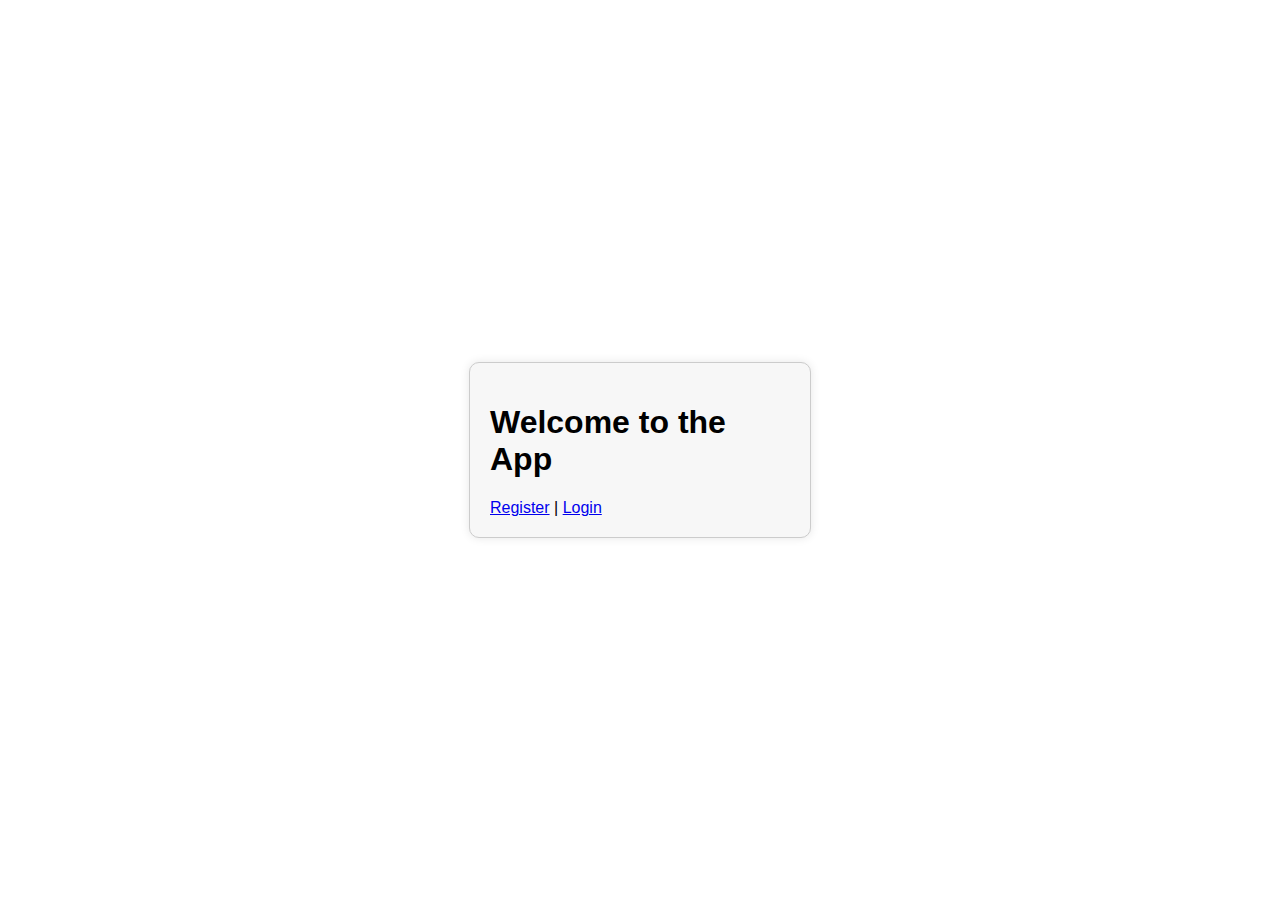
<file: Javascript_frontend/index.html>
<!doctype html>
<html lang="en">
  <head>
    <meta charset="UTF-8" />
    <meta http-equiv="X-UA-Compatible" content="IE=edge" />
    <meta name="viewport" content="width=device-width, initial-scale=1.0" />
    <title>Welcome</title>
    <link rel="stylesheet" href="styles.css" />
  </head>
  <body>
    <div class="container">
      <div class="login-form">
        <h1>Welcome to the App</h1>
        <a href="register.html">Register</a> |
        <a href="login.html">Login</a>
      </div>
    </div>
  </body>
</html>
</file>
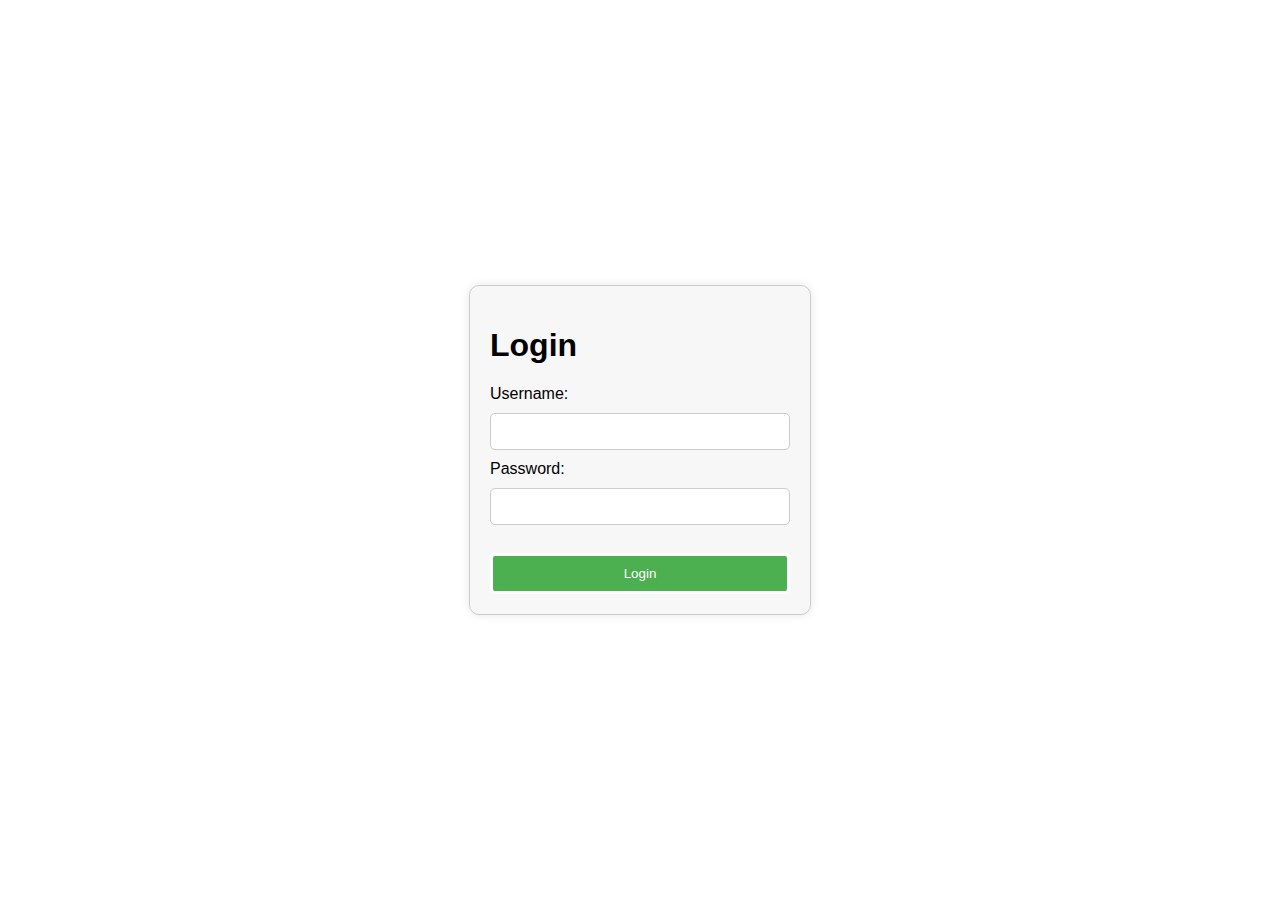
<file: Javascript_frontend/login.html>
<!doctype html>
<html lang="en">
  <head>
    <meta charset="UTF-8" />
    <meta name="viewport" content="width=device-width, initial-scale=1.0" />
    <title>Login</title>
    <link rel="stylesheet" href="styles.css" />
  </head>
  <body>
      <div class="container">
    <div class="login-form">
    <h1>Login</h1>
    <form id="loginForm">
      <label for="username">Username:</label><br />
      <input type="text" id="username" name="username" required /><br />
      <label for="password">Password:</label><br />
      <input
        type="password"
        id="password"
        name="password"
        required
      /><br /><br />
      <button type="submit">Login</button>
    </form>
    <div id="message"></div>
</div</div>
    <script src="scripts/auth.js"></script>
  </body>
</html>
</file>
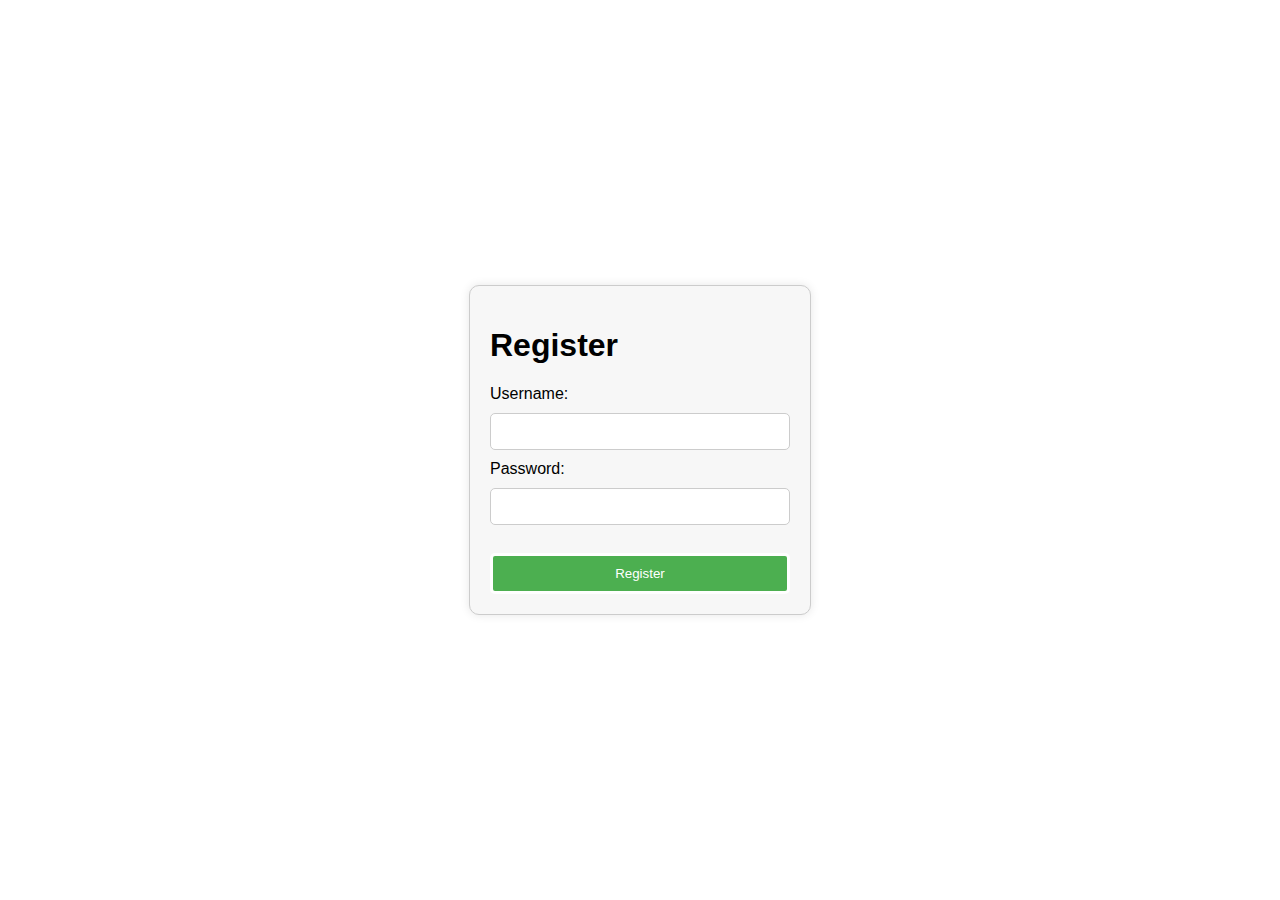
<file: Javascript_frontend/register.html>
<!doctype html>
<html lang="en">
  <head>
    <meta charset="UTF-8" />
    <meta name="viewport" content="width=device-width, initial-scale=1.0" />
    <title>Register</title>
    <link rel="stylesheet" href="styles.css" />
  </head>
  <body>
    <div class="container">
      <div class="login-form">
        <h1>Register</h1>
        <form id="registerForm">
          <label for="username">Username:</label><br />
          <input type="text" id="username" name="username" required /><br />
          <label for="password">Password:</label><br />
          <input
            type="password"
            id="password"
            name="password"
            required
          /><br /><br />
          <button type="submit">Register</button>
        </form>
        <div id="message"></div>
      </div>
    </div>
    <script src="scripts/auth.js"></script>
  </body>
</html>
</file>
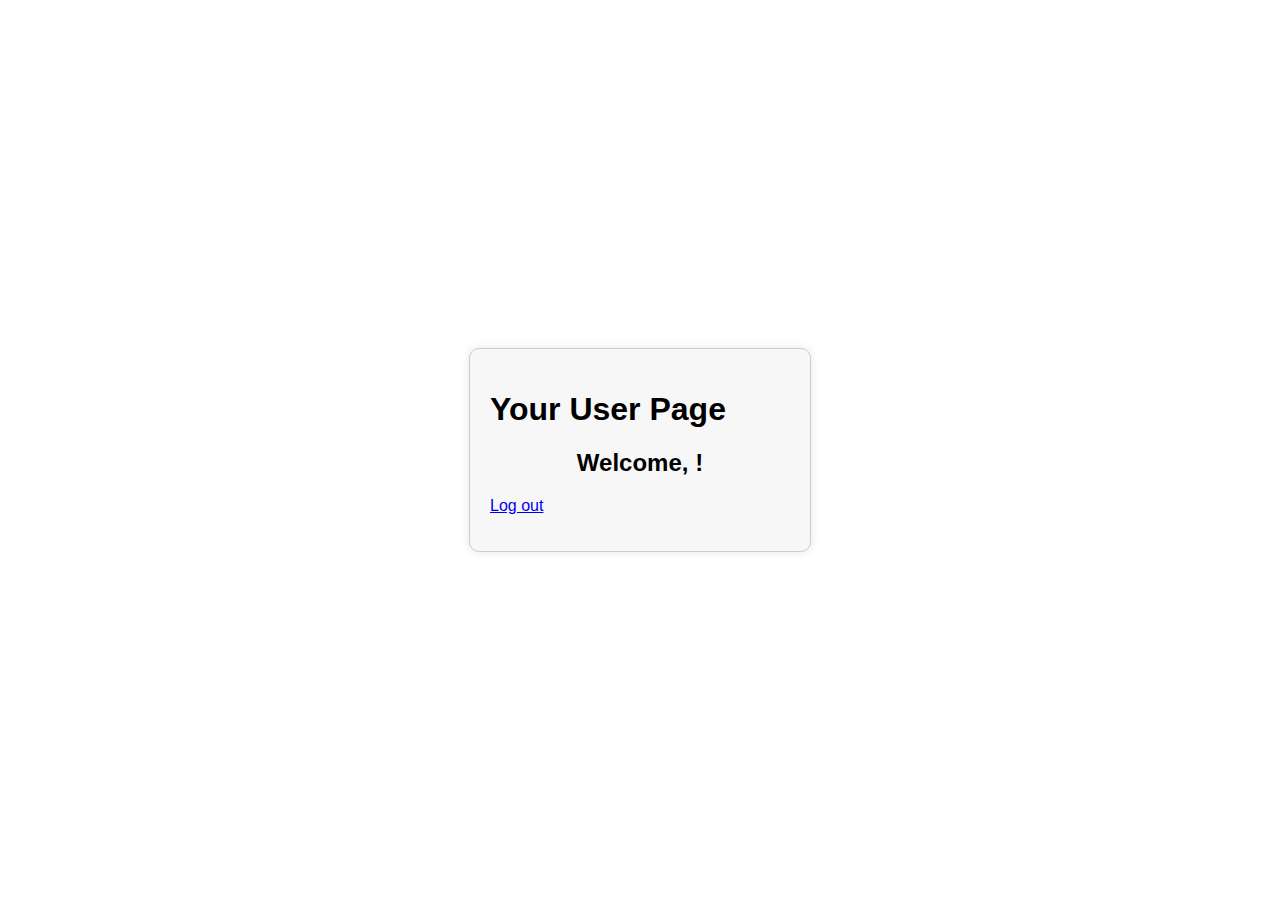
<file: Javascript_frontend/user_page.html>
<!doctype html>
<html lang="en">
  <head>
    <meta charset="UTF-8" />
    <meta name="viewport" content="width=device-width, initial-scale=1.0" />
    <title>User Page</title>
    <link rel="stylesheet" href="styles.css" />
  </head>
  <body>
    <div class="container">
      <div class="login-form">
        <h1>Your User Page</h1>

        <h2>Welcome, <span id="username"></span>!</h2>

        <!-- Logout link -->
        <p><a id="logoutBtn" href="#">Log out</a></p>
      </div>
    </div>
    <script type="text/javascript">
      // getting data from local storage
      const username = localStorage.getItem("username");
      // handle data in DOM
      document.getElementById("username").innerText = username;
      // Handle logout
      document
        .getElementById("logoutBtn")
        .addEventListener("click", function () {
          localStorage.clear(); // Clear localStorage on logout
          window.location.href = "login.html"; // Redirect to login page
        });
    </script>
  </body>
</html>
</file>
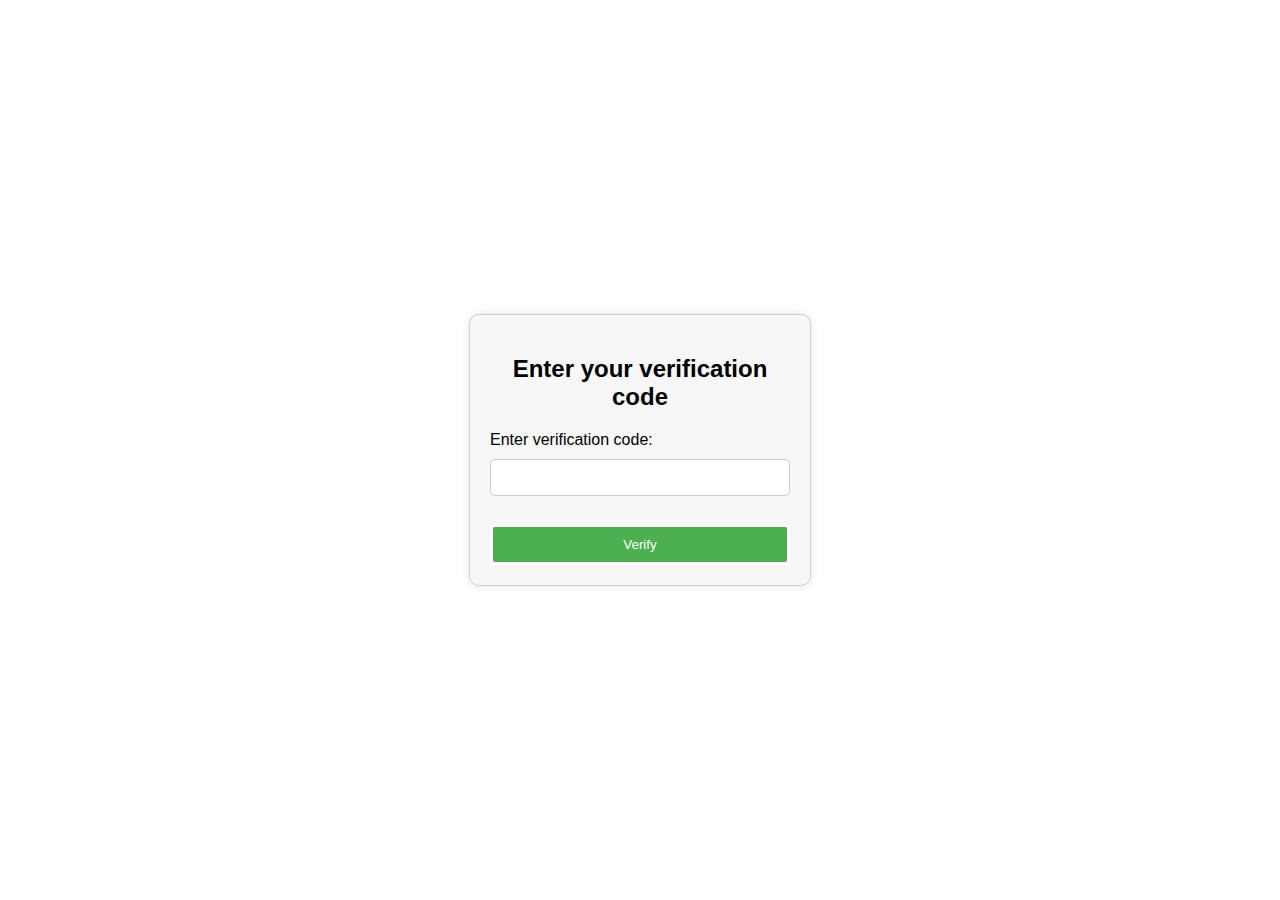
<file: Javascript_frontend/verify_code.html>
<!doctype html>
<html lang="en">
  <head>
    <meta charset="UTF-8" />
    <meta name="viewport" content="width=device-width, initial-scale=1.0" />
    <title>Verify Code</title>
    <link rel="stylesheet" href="styles.css" />
  </head>
  <body>
    <div class="container">
      <div class="login-form">
        <h2>Enter your verification code</h2>
        <form id="verifyForm">
          <label for="verification_code">Enter verification code:</label><br />
          <input
            type="text"
            id="verification_code"
            name="verification_code"
            required
          /><br /><br />
          <button type="submit">Verify</button>
        </form>
        <div id="message"></div>
      </div>
   <script type="text/javascript">
      // Handle verification form submission
      const verifyForm = document.getElementById("verifyForm");
      if (verifyForm) {
        verifyForm.addEventListener("submit", (e) => {
          e.preventDefault();
          const enteredCode =
            document.getElementById("verification_code").value;
          const storedCode = localStorage.getItem("verification_code");

          if (enteredCode === storedCode) {
            alert("Verification successful! Redirecting to user page...");
            const user_uuid = localStorage.getItem("user_uuid");
            window.location.href = `user_page.html?user_uuid=${user_uuid}`;
          } else {
            document.getElementById("message").innerText =
              "Invalid verification code. Please try again.";
          }
        });
      }
    </script>
  </body>
</html>
</file>
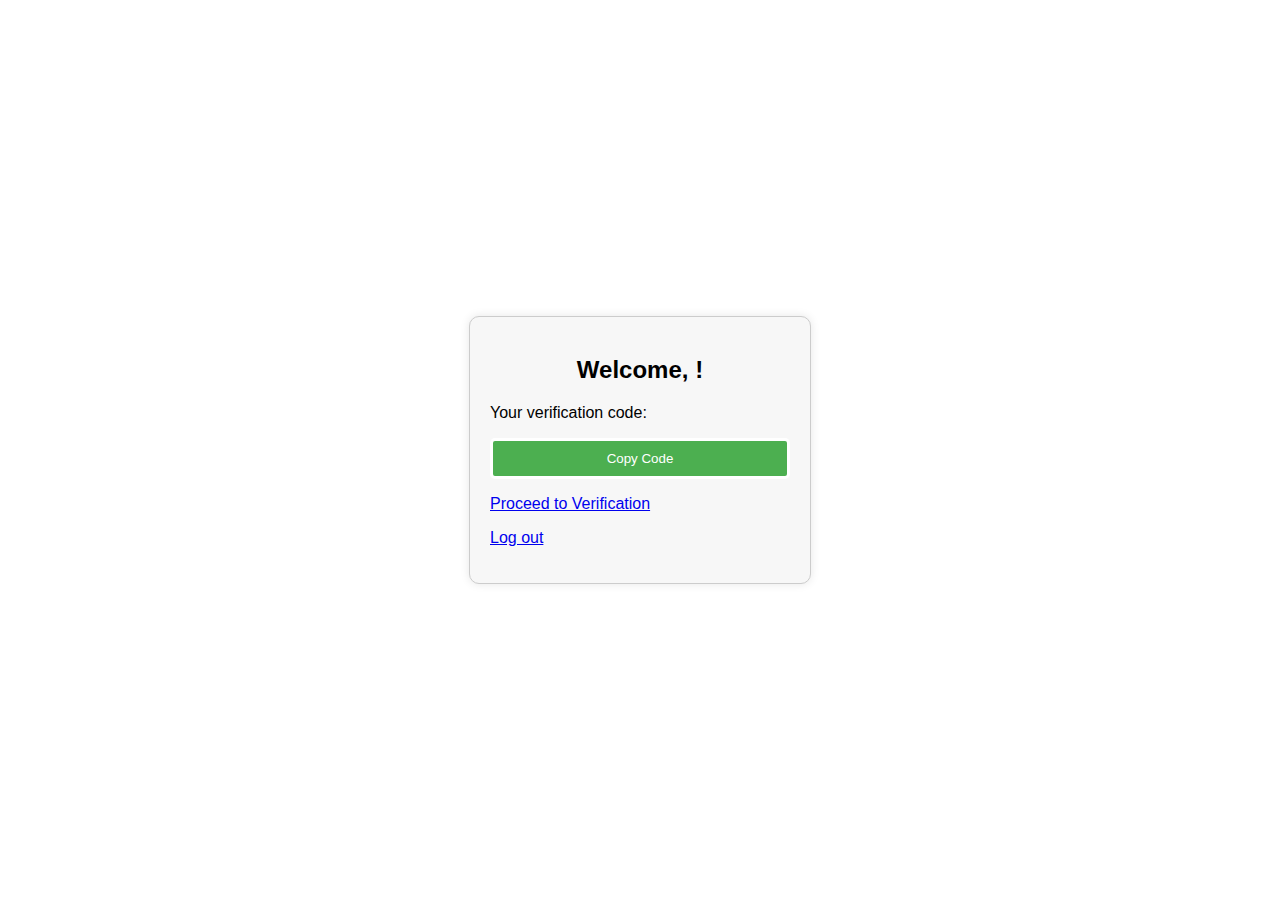
<file: Javascript_frontend/welcome.html>
<!doctype html>
<html lang="en">
  <head>
    <meta charset="UTF-8" />
    <meta name="viewport" content="width=device-width, initial-scale=1.0" />
    <title>Welcome</title>
    <link rel="stylesheet" href="styles.css" />
  </head>
  <body>
    <div class="container">
      <div class="login-form">
        <h2>Welcome, <span id="username"></span>!</h2>
        <p>
          Your verification code:
          <strong id="verificationCode"></strong>
        </p>

        <!-- Button for copying the code -->
        <button onclick="copyVerificationCode()">Copy Code</button>

        <!-- Link to user page -->
        <p>
          <a id="userPageLink" href="#">Proceed to Verification</a>
        </p>

        <!-- Logout link -->
        <p><a id="logoutBtn" href="#">Log out</a></p>
      </div>
    </div>
    <script type="text/javascript">
      // Fetch the username and verification code from localStorage
      const username = localStorage.getItem("username");
      const verificationCode = localStorage.getItem("verification_code");
      const user_uuid = localStorage.getItem("user_uuid");
      console.log(username);

      // Set the username and verification code in the DOM
      document.getElementById("username").innerText = username;
      document.getElementById("verificationCode").innerText = verificationCode;

      // Set the link to the user page with the user_uuid
      document
        .getElementById("userPageLink")
        .setAttribute("href", `verify_code.html?user_uuid=${user_uuid}`);

      // Copy verification code to clipboard
      function copyVerificationCode() {
        navigator.clipboard.writeText(verificationCode).then(
          function () {
            alert("Verification code copied to clipboard!");
          },
          function () {
            alert("Failed to copy the verification code.");
          },
        );
      }

      // Handle logout
      document
        .getElementById("logoutBtn")
        .addEventListener("click", function () {
          localStorage.clear(); // Clear localStorage on logout
          window.location.href = "login.html"; // Redirect to login page
        });
    </script>
  </body>
</html>
</file>
<file: Javascript_frontend/styles.css>
/* Centering the login form on the page */
body, html {
    height: 100%;
    margin: 0;
    font-family: Arial, sans-serif;
}

.container {
    display: flex;
    justify-content: center;
    align-items: center;
    height: 100%;
}

.login-form {
    width: 300px;
    padding: 20px;
    background-color: #f7f7f7;
    border: 1px solid #ccc;
    border-radius: 10px;
    box-shadow: 0 0 10px rgba(0, 0, 0, 0.1);
}

.login-form h2 {
    text-align: center;
    margin-bottom: 20px;
}

.login-form input[type="text"],
.login-form input[type="password"] {
    width: 100%;
    padding: 10px;
    margin: 10px 0;
    border: 1px solid #ccc;
    border-radius: 5px;
    box-sizing: border-box;
}

.login-form button {
    width: 100%;
    padding: 10px;
    background-color: #4CAF50;
    color: white;
    border: solid;
    border-radius: 5px;
    cursor: pointer;
}

.login-form button:hover {
    background-color: #45a049;
}
</file>
